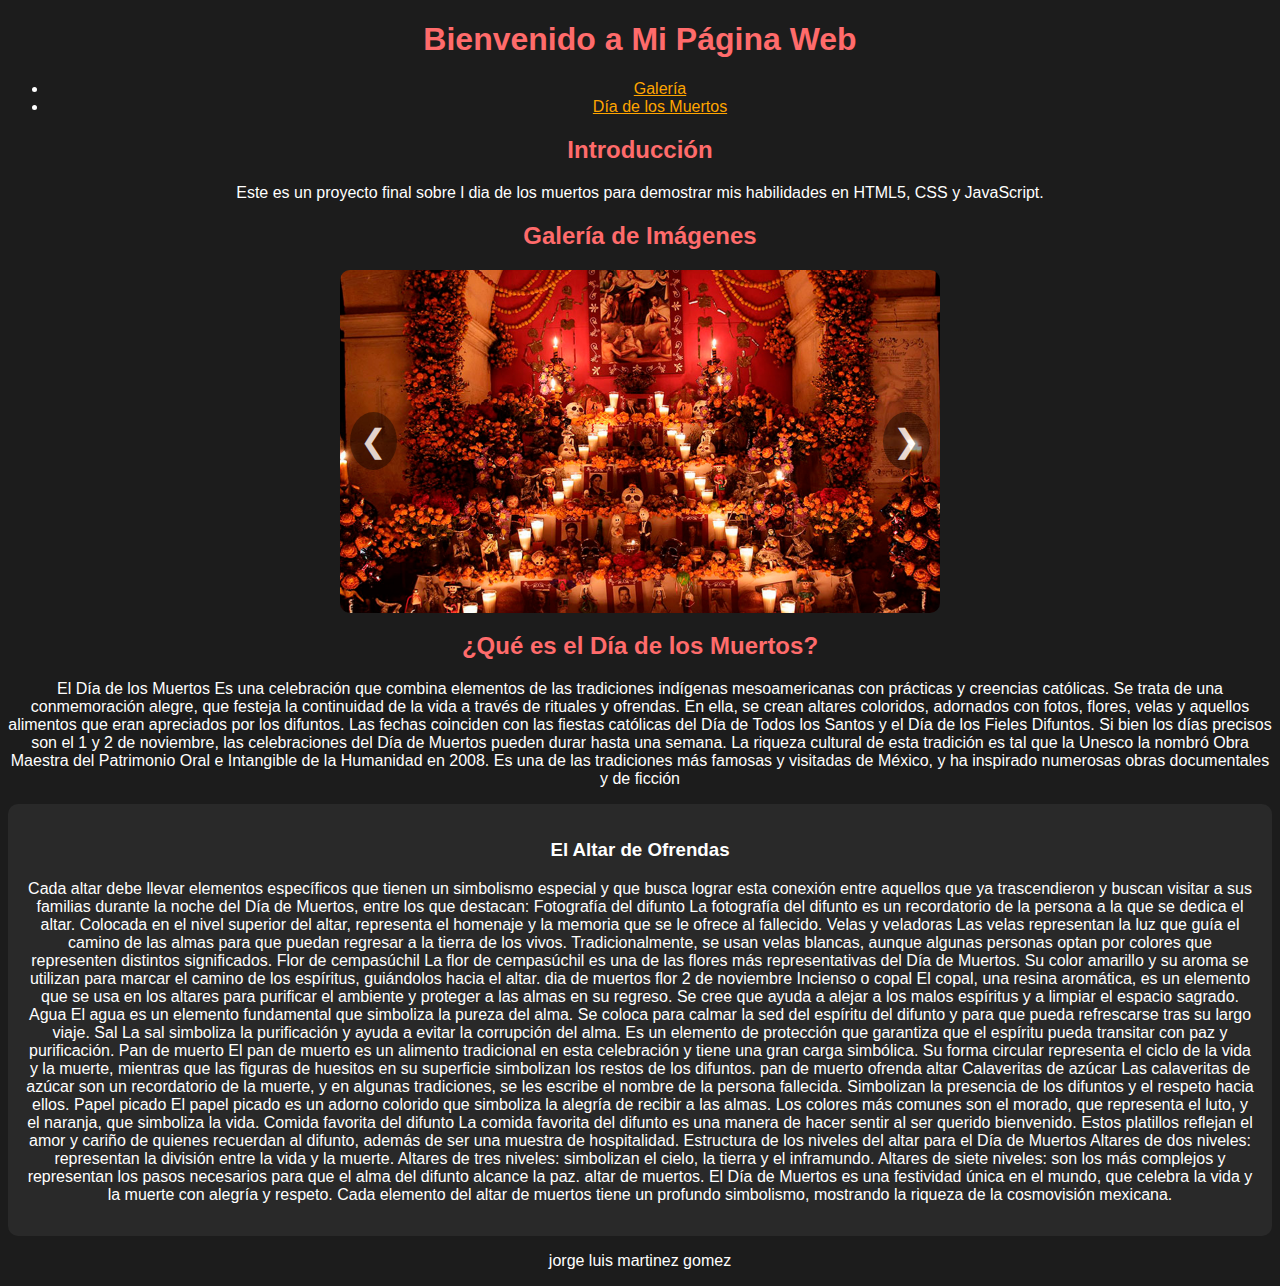
<file: index.html>
<!DOCTYPE html>
<html lang="es">
<head>
    <meta charset="UTF-8">
    <meta name="viewport" content="width=device-width, initial-scale=1.0">
    <title>Proyecto Final</title>
    <link rel="stylesheet" href="styles.css">
    <style>
        /* Estilos para el carrusel */
        .carrusel {
            position: relative;
            max-width: 600px;
            margin: auto;
            overflow: hidden;
            border-radius: 10px;
        }
        
        .carrusel img {
            width: 100%;
            display: none;
        }

        .carrusel img.active {
            display: block;
        }

        .flecha {
            position: absolute;
            top: 50%;
            transform: translateY(-50%);
            font-size: 2em;
            color: white;
            padding: 10px;
            cursor: pointer;
            background: rgba(0, 0, 0, 0.5);
            border-radius: 50%;
        }

        .flecha.izquierda {
            left: 10px;
        }

        .flecha.derecha {
            right: 10px;
        }
    </style>
</head>
<body bgcolor="#">
    <header>
        <h1>Bienvenido a Mi Página Web</h1>
        <nav>
            <ul>
                <li><a href="#carrusel">Galería</a></li>
                <li><a href="#significado">Día de los Muertos</a></li>
            </ul>
        </nav>
    </header>

    <section id="introduccion">
        <h2>Introducción</h2>
        <p>Este es un proyecto final sobre l dia de los muertos para demostrar mis habilidades en HTML5, CSS y JavaScript.</p>
    </section>

    <section id="carrusel">
        <h2>Galería de Imágenes</h2>
        <div class="carrusel">
            <img src="image1.jpeg" alt="Imagen 1" class="active">
            <img src="image2.jpeg" alt="Imagen 2">
            <img src="image3.jpeg" alt="Imagen 3">
            <div class="flecha izquierda" onclick="moverCarrusel(-1)">&#10094;</div>
            <div class="flecha derecha" onclick="moverCarrusel(1)">&#10095;</div>
        </div>
    </section>

    <section id="significado">
        <h2>¿Qué es el Día de los Muertos?</h2>
        <p>
            El <span class="ofrenda">Día de los Muertos</span> Es una celebración que combina elementos de las tradiciones indígenas mesoamericanas con prácticas y creencias católicas. Se trata de una conmemoración alegre, que festeja la continuidad de la vida a través de rituales y ofrendas. En ella, se crean altares coloridos, adornados con fotos, flores, velas y aquellos alimentos que eran apreciados por los difuntos.

            Las fechas coinciden con las fiestas católicas del Día de Todos los Santos y el Día de los Fieles Difuntos. Si bien los días precisos son el 1 y 2 de noviembre, las celebraciones del Día de Muertos pueden durar hasta una semana.
            
            La riqueza cultural de esta tradición es tal que la Unesco la nombró  Obra Maestra del Patrimonio Oral e Intangible de la Humanidad en 2008. Es una de las tradiciones más famosas y visitadas de México, y ha inspirado numerosas obras documentales y de ficción
            
            
            
            

        </p>
        
        <div class="altar">
            <h3>El Altar de Ofrendas</h3>
            <p>
                Cada altar debe llevar elementos específicos que tienen un simbolismo especial y que busca lograr esta conexión entre aquellos que ya trascendieron y buscan visitar a sus familias durante la noche del Día de Muertos, entre los que destacan:

                Fotografía del difunto
                
                La fotografía del difunto es un recordatorio de la persona a la que se dedica el altar. Colocada en el nivel superior del altar, representa el homenaje y la memoria que se le ofrece al fallecido.
                
                Velas y veladoras
                
                Las velas representan la luz que guía el camino de las almas para que puedan regresar a la tierra de los vivos. Tradicionalmente, se usan velas blancas, aunque algunas personas optan por colores que representen distintos significados.
                
                
                Flor de cempasúchil
                
                La flor de cempasúchil es una de las flores más representativas del Día de Muertos. Su color amarillo y su aroma se utilizan para marcar el camino de los espíritus, guiándolos hacia el altar.
                
                dia de muertos flor 2 de noviembre
                
                Incienso o copal
                
                El copal, una resina aromática, es un elemento que se usa en los altares para purificar el ambiente y proteger a las almas en su regreso. Se cree que ayuda a alejar a los malos espíritus y a limpiar el espacio sagrado.
                
                Agua
                
                El agua es un elemento fundamental que simboliza la pureza del alma. Se coloca para calmar la sed del espíritu del difunto y para que pueda refrescarse tras su largo viaje.
                
                Sal
                
                La sal simboliza la purificación y ayuda a evitar la corrupción del alma. Es un elemento de protección que garantiza que el espíritu pueda transitar con paz y purificación.
                
                Pan de muerto
                
                El pan de muerto es un alimento tradicional en esta celebración y tiene una gran carga simbólica. Su forma circular representa el ciclo de la vida y la muerte, mientras que las figuras de huesitos en su superficie simbolizan los restos de los difuntos.
                
                pan de muerto ofrenda altar
                Calaveritas de azúcar
                
                Las calaveritas de azúcar son un recordatorio de la muerte, y en algunas tradiciones, se les escribe el nombre de la persona fallecida. Simbolizan la presencia de los difuntos y el respeto hacia ellos.
                
                Papel picado
                
                El papel picado es un adorno colorido que simboliza la alegría de recibir a las almas. Los colores más comunes son el morado, que representa el luto, y el naranja, que simboliza la vida.
                
                Comida favorita del difunto
                
                La comida favorita del difunto es una manera de hacer sentir al ser querido bienvenido. Estos platillos reflejan el amor y cariño de quienes recuerdan al difunto, además de ser una muestra de hospitalidad.
                
                Estructura de los niveles del altar para el Día de Muertos
                Altares de dos niveles: representan la división entre la vida y la muerte.
                Altares de tres niveles: simbolizan el cielo, la tierra y el inframundo.
                Altares de siete niveles: son los más complejos y representan los pasos necesarios para que el alma del difunto alcance la paz.
                altar de muertos.
                El Día de Muertos es una festividad única en el mundo, que celebra la vida y la muerte con alegría y respeto. Cada elemento del altar de muertos tiene un profundo simbolismo, mostrando la riqueza de la cosmovisión mexicana.
            </p>
        </div>
    </section>

    <footer>
        <p>jorge luis martinez gomez</p>
    </footer>

    <script>
        // Lógica del carrusel
        let indiceImagen = 0;
        mostrarImagen(indiceImagen);

        function moverCarrusel(direccion) {
            indiceImagen += direccion;
            mostrarImagen(indiceImagen);
        }

        function mostrarImagen(n) {
            const imagenes = document.querySelectorAll(".carrusel img");
            if (n >= imagenes.length) indiceImagen = 0;
            if (n < 0) indiceImagen = imagenes.length - 1;
            
            imagenes.forEach((img, index) => {
                img.classList.toggle("active", index === indiceImagen);
            });
        }
    </script>
</body>
</html>
</file>
<file: styles.css>
body {
    background-color: #1c1c1c;
    color: #ffffff;
    font-family: Arial, sans-serif;
    text-align: center;
}

h1, h2 {
    color: #ff6b6b;
}

nav ul li a {
    color: #ffa500;
}

.carrusel {
    background-color: #333333;
}

.flecha {
    color: #ff6b6b;
    opacity: 0.8;
}

.altar {
    background-color: #292929;
    padding: 1em;
    border-radius: 10px;
}
</file>
